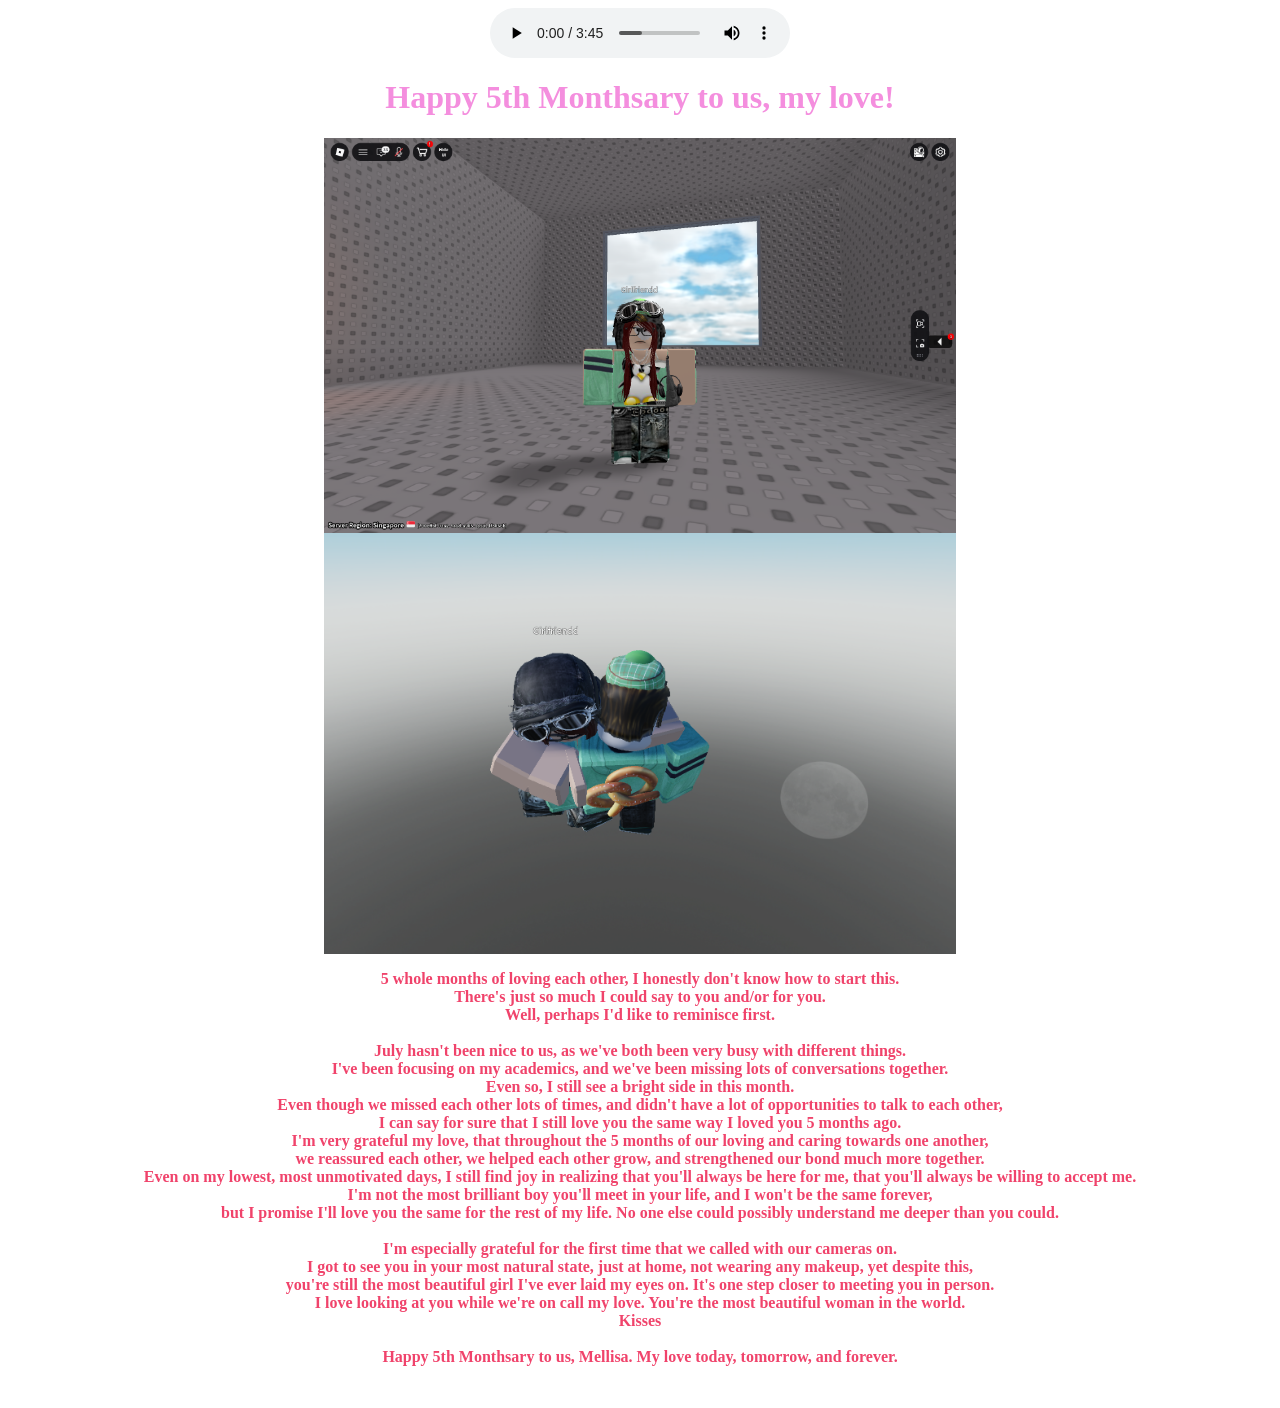
<file: page2.html>
<!DOCTYPE html>
<html lang="en">
<head>
    <meta charset="UTF-8">
    <meta name="viewport" content="width=device-width, initial-scale=1.0">
    <title> i love you so much <3 </title>
    <link rel="stylesheet" href="style.css">
</head>
<body>
    <audio controls> 
        <source src="Neon Moon - Cigarettes After Sex [BrzXW140-HM].mp3">
    </audio>
    <h1> Happy 5th Monthsary to us, my love! </h1>

    <img src="RobloxScreenShot20260404_230516034.png">
    <img src="Screenshot 2026-04-05 000523.png">

    <p> <b>5 whole months of loving each other, I honestly don't know how to start this. <br>
        There's just so much I could say to you and/or for you.<br>
        Well, perhaps I'd like to reminisce first.<br>
        <br>
        July hasn't been nice to us, as we've both been very busy with different things. <br>
        I've been focusing on my academics, and we've been missing lots of conversations together. <br>
        Even so, I still see a bright side in this month. <br>
        Even though we missed each other lots of times, and didn't have a lot of opportunities to talk to each other, <br>
        I can say for sure that I still love you the same way I loved you 5 months ago. <br>
        I'm very grateful my love, that throughout the 5 months of our loving and caring towards one another,<br>
        we reassured each other, we helped each other grow, and strengthened our bond much more together. <br>
        Even on my lowest, most unmotivated days, I still find joy in realizing that you'll always be here for me, that you'll always be willing to accept me.<br>
        I'm not the most brilliant boy you'll meet in your life, and I won't be the same forever, <br>
        but I promise I'll love you the same for the rest of my life. No one else could possibly understand me deeper than you could. <br>
        <br>
        I'm especially grateful for the first time that we called with our cameras on. <br>
        I got to see you in your most natural state, just at home, not wearing any makeup, yet despite this, <br>
        you're still the most beautiful girl I've ever laid my eyes on. It's one step closer to meeting you in person. <br>
        I love looking at you while we're on call my love. You're the most beautiful woman in the world. <br>
        Kisses <br>
        <br>
        Happy 5th Monthsary to us, Mellisa. My love today, tomorrow, and forever. </b>
        </p>
<br> 

    

    </script>
</body>
</html>
</file>
<file: style.css>
body{
    background-image: url(https://preview.redd.it/valentines-desktop-background-made-with-procreate-v0-kkeyv0jn5ubg1.png?width=640&crop=smart&auto=webp&s=5ab149f27679a3ce0d39916e4045ddfc1523b75b);
}
h1{
    color: rgb(244, 142, 222);
    text-align: center;
}
img{
    width: 400px;
    display: block;
    margin-left: auto;
    margin-right: auto;
    width: 50%;
}
p{
    color: #f0436b;
    text-align: center;
}
audio{
    height: 50px;
    display: block;
    margin-left: auto;
    margin-right: auto;
}
</file>
